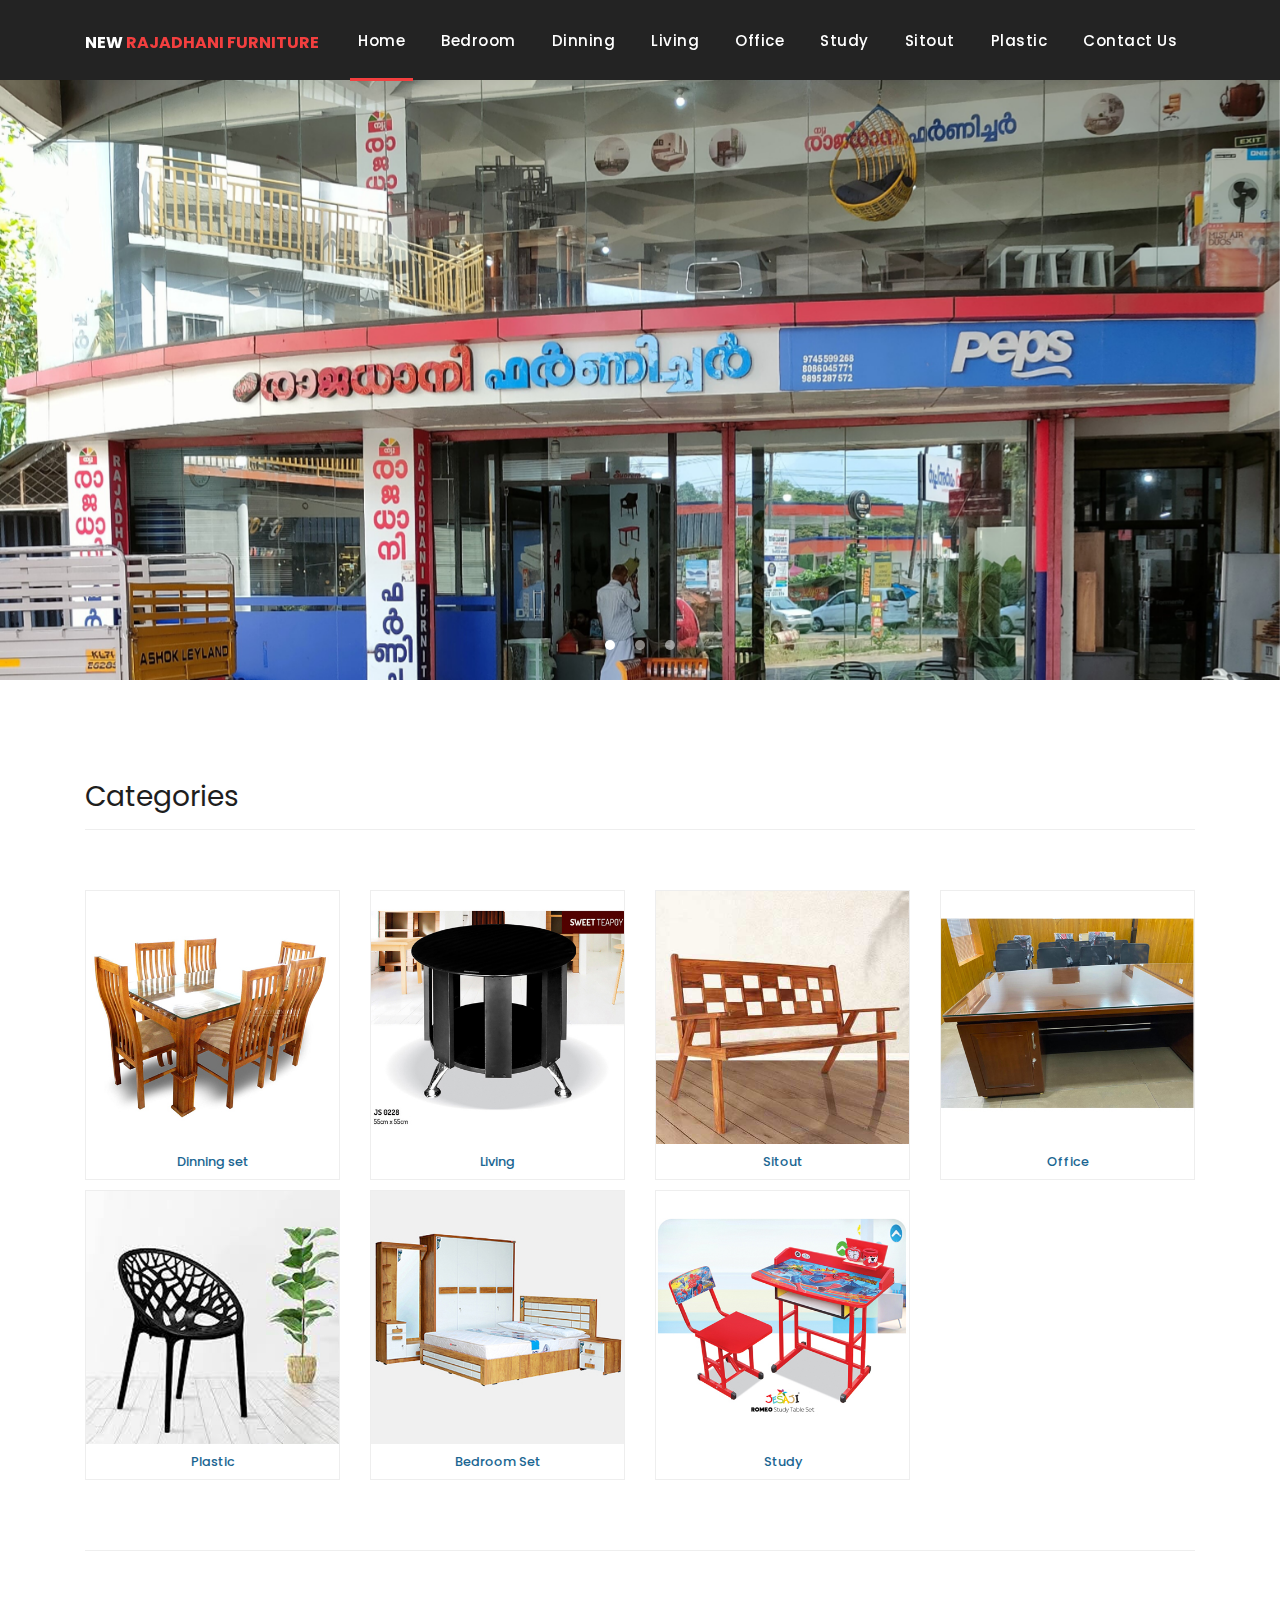
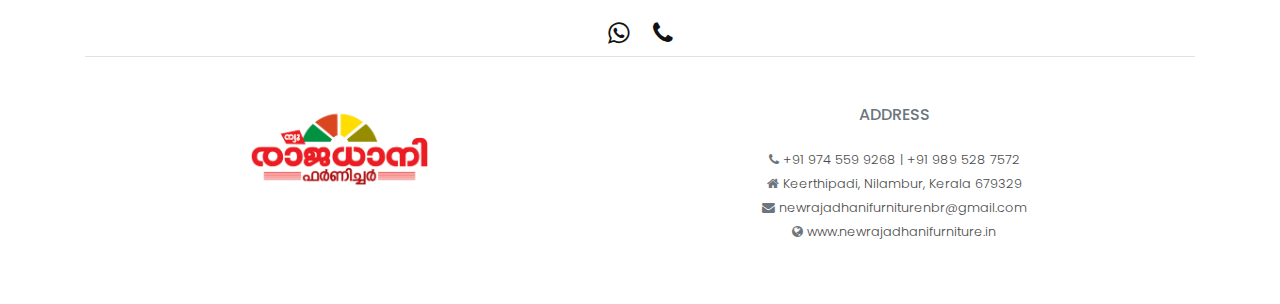
<file: index.html>
<!DOCTYPE html>
<html lang="en">

<head>

  <meta charset="utf-8">
  <meta name="viewport" content="width=device-width, initial-scale=1, shrink-to-fit=no">
  <meta name="description" content="">
  <meta name="author" content="">
  <link href="https://fonts.googleapis.com/css?family=Poppins:100,200,300,400,500,600,700,800,900&display=swap"
    rel="stylesheet">

  <title>NewRajadhani Furniture</title>

  <!-- Bootstrap core CSS -->
  <link href="vendor/bootstrap/css/bootstrap.min.css" rel="stylesheet">
  <!--

TemplateMo 546 Sixteen Clothing

https://templatemo.com/tm-546-sixteen-clothing

-->

  <!-- Additional CSS Files -->
  <link rel="stylesheet" href="assets/css/fontawesome.css">
  <link rel="stylesheet" href="assets/css/templatemo-sixteen.css">
  <link rel="stylesheet" href="assets/css/owl.css">

</head>

<body>

  <!-- ***** Preloader Start ***** -->
  <div id="preloader">
    <div class="jumper">
      <div></div>
      <div></div>
      <div></div>
    </div>
  </div>
  <!-- ***** Preloader End ***** -->

  <!-- Header -->
  <header class="">
    <nav class="navbar navbar-expand-lg">
      <div class="container">
        <a class="navbar-brand" href="index.html">
          <h2>NEW <em>RAJADHANI FURNITURE</em></h2>
        </a>
        <button class="navbar-toggler" type="button" data-toggle="collapse" data-target="#navbarResponsive"
          aria-controls="navbarResponsive" aria-expanded="false" aria-label="Toggle navigation">
          <span class="navbar-toggler-icon"></span>
        </button>
        <div class="collapse navbar-collapse" id="navbarResponsive">
          <ul class="navbar-nav ml-auto">
            <li class="nav-item active">
              <a class="nav-link" href="index.html">Home
                <span class="sr-only">(current)</span>
              </a>
            </li>
            <li class="nav-item">
              <a class="nav-link" href="bedroom.html">Bedroom</a>
            </li>
            <li class="nav-item">
              <a class="nav-link" href="dinning.html">Dinning</a>
            </li>
            <li class="nav-item">
              <a class="nav-link" href="living.html">Living</a>
            </li>
            <li class="nav-item">
              <a class="nav-link" href="office.html">Office</a>
            </li>
            <li class="nav-item">
              <a class="nav-link" href="study.html">Study</a>
            </li>
            <li class="nav-item">
              <a class="nav-link" href="sitout.html">Sitout</a>
            </li>
            <li class="nav-item">
              <a class="nav-link" href="plastic.html">Plastic</a>
            </li>
            <li class="nav-item">
              <a class="nav-link" href="contact.html">Contact Us</a>
            </li>
          </ul>
        </div>
      </div>
    </nav>
  </header>

  <!-- Page Content -->
  <!-- Banner Starts Here -->
  <div class="banner header-text">
    <div class="owl-banner owl-carousel">
      <div class="banner-item-01">
        <div class="text-content">
        </div>
      </div>
      <div class="banner-item-02">
        <div class="text-content">
        </div>
      </div>
      <div class="banner-item-03">
        <div class="text-content">
          <h4>Last Minute</h5>
            <h2>Grab last minute deals</h2>
        </div>
      </div>
    </div>
  </div>
  <!-- Banner Ends Here -->

  <div class="categories">
    <h4></h4>
  </div>

  <div class="latest-products">
    <div class="container">
      <div class="row">
        <div class="col-md-12">
          <div class="section-heading">
            <h2>Categories</h2>
            <!-- <a href="#">Categories <i class="fa fa-angle-right"></i></a> -->
          </div>
        </div>
        <div class="col-md-3 col-6">
          <div class="product-item">
            <a href="/dinning.html"><img src="assets/images/dinning/dinning (1).jpg" alt=""></a>
            <div class="down-content">
              <h5>Dinning set</h5>
            </div>
          </div>
        </div>
        <div class="col-md-3 col-6">
          <div class="product-item">
            <a href="/living.html"><img src="assets/images/living/teapoy/teapoy (3).jpg" alt=""></a>
            <div class="down-content">
              <h5>Living</h5>
            </div>
          </div>
        </div>
        <div class="col-md-3 col-6">
          <div class="product-item">
            <a href="/sitout.html"><img src="assets/images/sitout/sitout (7).jpg" alt=""></a>
            <div class="down-content">
              <h5>Sitout</h5>
            </div>
          </div>
        </div>
        <div class="col-md-3 col-6">
          <div class="product-item">
            <a href="/office.html"><img src="assets/images/office/table/otable.jpg" alt=""></a>
            <div class="down-content">
              <h5>Office</h5>
            </div>
          </div>
        </div>
        <div class="col-md-3 col-6">
          <div class="product-item">
            <a href="/plastic.html"><img src="assets/images/plastic/plastic (5).jpg" alt=""></a>
            <div class="down-content">
              <h5>Plastic</h5>
            </div>
          </div>
        </div>
        <div class="col-md-3 col-6">
          <div class="product-item">
            <a href="/bedroom.html"><img src="assets/images/bedroom/set/set.jpg" alt=""></a>
            <div class="down-content">
              <h5>Bedroom Set</h5>
            </div>
          </div>
        </div>
        <div class="col-md-3 col-6">
          <div class="product-item">
            <a href="/study.html"><img src="assets/images/study/kids/kids (2).jpg" alt=""></a>
            <div class="down-content">
              <h5>Study</h5>
            </div>
          </div>
        </div>
      </div>
    </div>
  </div>


  <div class="call-to-action">
    <div class="container">
      <div class="row">

      </div>
    </div>
  </div>


  <footer>
    <div class="container">
      <div class="row">
        <div class="col-md-12">
          <div class="inner-content">

            <div class="text-center text-lg-start bg-white text-muted">
              <!-- Section: Social media -->

              <div class="soc justify-content-center justify-content-lg-between border-bottom">

                <a href="https://wa.me/+919745599268" class=" link-secondary">
                  <i class="fa fa-whatsapp"></i>
                </a>
                <a href="tel:+919745599268" class="link-secondary">
                  <i class="fa fa-phone"></i>
                </a>

              </div>
              <!-- Right -->

              <!-- Section: Social media -->

              <!-- Section: Links  -->
              <section class="">
                <div class="container text-center text-md-start mt-5">
                  <!-- Grid row -->
                  <div class="row mt-3">
                    <!-- Grid column -->
                    <div class="col-md-3 col-lg-4 col-xl-3 mx-auto mb-4">
                      <!-- Content -->
                      <img class="logo" src="assets/images/logojpg.jpg" alt="">
                    </div>
                    <!-- Grid column -->

                    <!-- Grid column -->
                    <div class="col-md-5 col-lg-4 col-xl-4 mx-auto mb-md-0 mb-4">
                      <!-- Links -->
                      <h6 class="text-uppercase fw-bold mb-4">Address</h6>
                      <p><i class="fa fa-phone me-3 text-secondary"></i> +91 974 559 9268 | +91 989 528 7572</p>
                      <p><i class="fa fa-home me-3 text-secondary"></i> Keerthipadi, Nilambur, Kerala 679329</p>
                      <p><i class="fa fa-envelope me-3 text-secondary"></i> newrajadhanifurniturenbr@gmail.com</p>
                      <p><i class="fa fa-globe me-3 text-secondary"></i> www.newrajadhanifurniture.in</p>
                    </div>
                    <!-- Grid column -->
                  </div>
                  <!-- Grid row -->
                </div>
              </section>
              <!-- Section: Links  -->




            </div>
          </div>
        </div>
      </div>
    </div>
  </footer>




  <!-- Bootstrap core JavaScript -->
  <script src="vendor/jquery/jquery.min.js"></script>
  <script src="vendor/bootstrap/js/bootstrap.bundle.min.js"></script>


  <!-- Additional Scripts -->
  <script src="assets/js/custom.js"></script>
  <script src="assets/js/owl.js"></script>
  <script src="assets/js/slick.js"></script>
  <script src="assets/js/isotope.js"></script>
  <script src="assets/js/accordions.js"></script>


  <script language="text/Javascript">
    cleared[0] = cleared[1] = cleared[2] = 0; //set a cleared flag for each field
    function clearField(t) {                   //declaring the array outside of the
      if (!cleared[t.id]) {                      // function makes it static and global
        cleared[t.id] = 1;  // you could use true and false, but that's more typing
        t.value = '';         // with more chance of typos
        t.style.color = '#fff';
      }
    }
  </script>
</body>

</html>
</file>
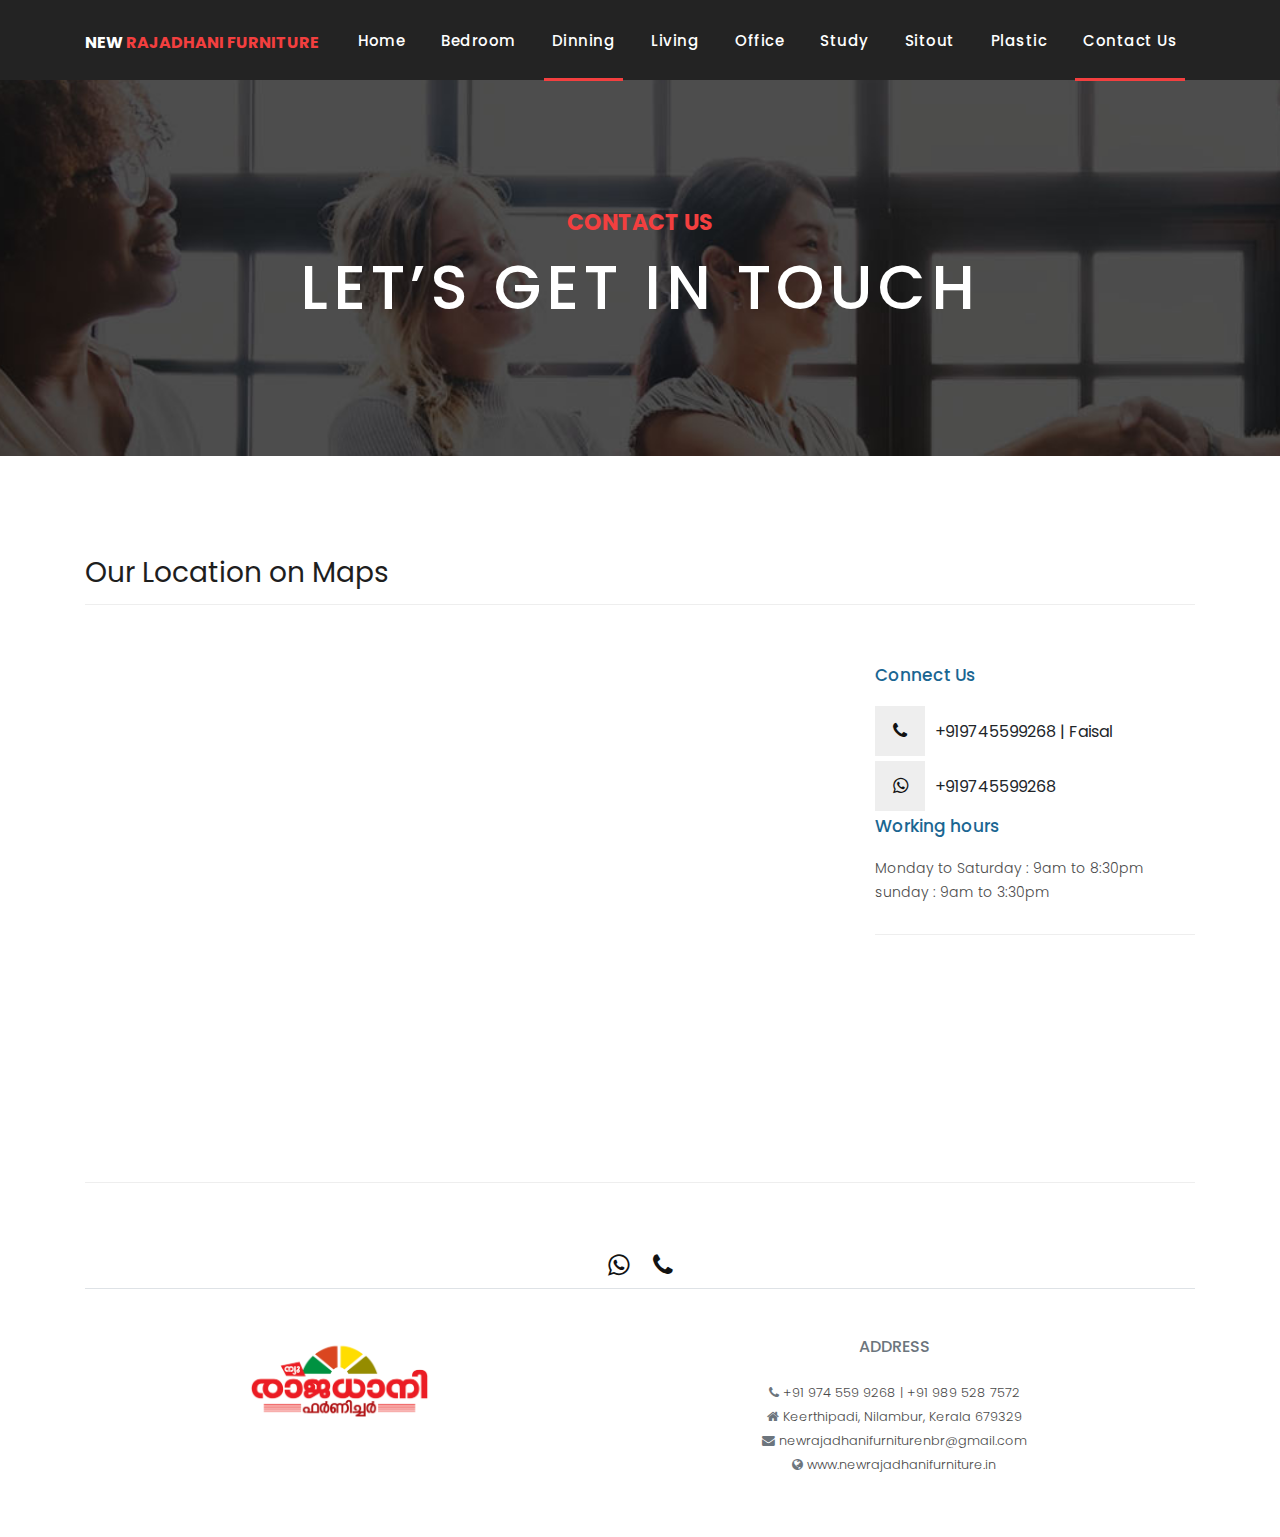
<file: contact.html>
<!DOCTYPE html>
<html lang="en">

<head>

  <meta charset="utf-8">
  <meta name="viewport" content="width=device-width, initial-scale=1, shrink-to-fit=no">
  <meta name="description" content="">
  <meta name="author" content="">
  <link href="https://fonts.googleapis.com/css?family=Poppins:100,200,300,400,500,600,700,800,900&display=swap"
    rel="stylesheet">

  <title>NewRajadhani Contact</title>

  <!-- Bootstrap core CSS -->
  <link href="vendor/bootstrap/css/bootstrap.min.css" rel="stylesheet">
  <!--

TemplateMo 546 Sixteen Clothing

https://templatemo.com/tm-546-sixteen-clothing

-->

  <!-- Additional CSS Files -->
  <link rel="stylesheet" href="assets/css/fontawesome.css">
  <link rel="stylesheet" href="assets/css/templatemo-sixteen.css">
  <link rel="stylesheet" href="assets/css/owl.css">

</head>

<body>

  <!-- ***** Preloader Start ***** -->
  <div id="preloader">
    <div class="jumper">
      <div></div>
      <div></div>
      <div></div>
    </div>
  </div>
  <!-- ***** Preloader End ***** -->

  <!-- Header -->
  <header class="">
    <nav class="navbar navbar-expand-lg">
      <div class="container">
        <a class="navbar-brand" href="index.html">
          <h2>NEW <em>RAJADHANI FURNITURE</em></h2>
        </a>
        <button class="navbar-toggler" type="button" data-toggle="collapse" data-target="#navbarResponsive"
          aria-controls="navbarResponsive" aria-expanded="false" aria-label="Toggle navigation">
          <span class="navbar-toggler-icon"></span>
        </button>
        <div class="collapse navbar-collapse" id="navbarResponsive">
          <ul class="navbar-nav ml-auto">
            <li class="nav-item">
              <a class="nav-link" href="index.html">Home
                <span class="sr-only">(current)</span>
              </a>
            <li class="nav-item">
              <a class="nav-link" href="bedroom.html">Bedroom</a>
            </li>
            <li class="nav-item active">
              <a class="nav-link" href="dinning.html">Dinning</a>
            </li>
            <li class="nav-item">
              <a class="nav-link" href="living.html">Living</a>
            </li>
            <li class="nav-item">
              <a class="nav-link" href="office.html">Office</a>
            </li>
            <li class="nav-item">
              <a class="nav-link" href="study.html">Study</a>
            </li>
            <li class="nav-item">
              <a class="nav-link" href="sitout.html">Sitout</a>
            </li>
            <li class="nav-item">
              <a class="nav-link" href="plastic.html">Plastic</a>
            </li>
            <li class="nav-item active">
              <a class="nav-link" href="contact.html">Contact Us</a>
            </li>
          </ul>
        </div>
      </div>
    </nav>
  </header>

  <!-- Page Content -->
  <div class="page-heading contact-heading header-text">
    <div class="container">
      <div class="row">
        <div class="col-md-12">
          <div class="text-content">
            <h4>contact us</h4>
            <h2>let’s get in touch</h2>
          </div>
        </div>
      </div>
    </div>
  </div>


  <div class="find-us">
    <div class="container">
      <div class="row">
        <div class="col-md-12">
          <div class="section-heading">
            <h2>Our Location on Maps</h2>
          </div>
        </div>
        <div class="col-md-8">
          <!-- How to change your own map point
	         1. Go to Google Maps
	         2. Click on your location point
	         3. Click "Share" and choose "Embed map" tab
	         4. Copy only URL and paste it within the src="" field below-->

          <div id="map">
            <iframe
              src="https://www.google.com/maps/embed?pb=!1m18!1m12!1m3!1d3173.554308056621!2d76.22941232690151!3d11.279766962173987!2m3!1f0!2f0!3f0!3m2!1i1024!2i768!4f13.1!3m3!1m2!1s0x3ba63b7a09908673%3A0xd86192e8edb1c584!2sNew%20Rajadhani%20Furniture!5e0!3m2!1sen!2sin!4v1680331266578!5m2!1sen!2sin"
              width="600" height="450" style="border:0;" allowfullscreen="" loading="lazy"
              referrerpolicy="no-referrer-when-downgrade"></iframe>
          </div>
        </div>
        <div class="col-md-4">
          <div class="left-content">
            <h4>Connect Us</h4>
            <ul class="social-icons">
              <li><a href="tel:+919745599268"><i class="fa fa-phone"></i></a>+919745599268 | Faisal</li>
              <li><a href="https://wa.me/+919745599268"><i class="fa fa-whatsapp"></i></a>+919745599268</li>
              <h4>Working hours</h4>
              <p>
                Monday to Saturday : 9am to 8:30pm <br>
                sunday : 9am to 3:30pm
              </p>
            </ul>
          </div>
        </div>
      </div>
    </div>
  </div>




  <!-- <div class="happy-clients"> 
      <div class="container">
        <div class="row">
          <div class="col-md-12">
            <div class="section-heading">
              <h2>Our Happy Customers</h2>
            </div>
          </div>
          <div class="col-md-12">
            <div class="owl-clients owl-carousel">
              <div class="client-item">
                <img src="assets/images/client-01.png" alt="1">
              </div>
              
              <div class="client-item">
                <img src="assets/images/client-01.png" alt="2">
              </div>
              
              <div class="client-item">
                <img src="assets/images/client-01.png" alt="3">
              </div>
              
              <div class="client-item">
                <img src="assets/images/client-01.png" alt="4">
              </div>
              
              <div class="client-item">
                <img src="assets/images/client-01.png" alt="5">
              </div>
              
              <div class="client-item">
                <img src="assets/images/client-01.png" alt="6">
              </div>
            </div>
          </div>
        </div>
      </div>
    </div>-->


  <footer>
    <div class="container">
      <div class="row">
        <div class="col-md-12">
          <div class="inner-content">

            <div class="text-center text-lg-start bg-white text-muted">
              <!-- Section: Social media -->

              <div class="soc justify-content-center justify-content-lg-between border-bottom">

                <a href="https://wa.me/+919745599268" class=" link-secondary">
                  <i class="fa fa-whatsapp"></i>
                </a>
                <a href="tel:+919745599268" class="link-secondary">
                  <i class="fa fa-phone"></i>
                </a>

              </div>
              <!-- Right -->

              <!-- Section: Social media -->

              <!-- Section: Links  -->
              <section class="">
                <div class="container text-center text-md-start mt-5">
                  <!-- Grid row -->
                  <div class="row mt-3">
                    <!-- Grid column -->
                    <div class="col-md-3 col-lg-4 col-xl-3 mx-auto mb-4">
                      <!-- Content -->
                      <img class="logo" src="assets/images/logojpg.jpg" alt="">
                    </div>
                    <!-- Grid column -->

                    <!-- Grid column -->
                    <div class="col-md-5 col-lg-4 col-xl-4 mx-auto mb-md-0 mb-4">
                      <!-- Links -->
                      <h6 class="text-uppercase fw-bold mb-4">Address</h6>
                      <p><i class="fa fa-phone me-3 text-secondary"></i> +91 974 559 9268 | +91 989 528 7572</p>
                      <p><i class="fa fa-home me-3 text-secondary"></i> Keerthipadi, Nilambur, Kerala 679329</p>
                      <p><i class="fa fa-envelope me-3 text-secondary"></i> newrajadhanifurniturenbr@gmail.com</p>
                      <p><i class="fa fa-globe me-3 text-secondary"></i> www.newrajadhanifurniture.in</p>
                    </div>
                    <!-- Grid column -->
                  </div>
                  <!-- Grid row -->
                </div>
              </section>
              <!-- Section: Links  -->



            </div>
          </div>
        </div>
      </div>
    </div>
  </footer>




  <!-- Bootstrap core JavaScript -->
  <script src="vendor/jquery/jquery.min.js"></script>
  <script src="vendor/bootstrap/js/bootstrap.bundle.min.js"></script>


  <!-- Additional Scripts -->
  <script src="assets/js/custom.js"></script>
  <script src="assets/js/owl.js"></script>
  <script src="assets/js/slick.js"></script>
  <script src="assets/js/isotope.js"></script>
  <script src="assets/js/accordions.js"></script>


  <script language="text/Javascript">
    cleared[0] = cleared[1] = cleared[2] = 0; //set a cleared flag for each field
    function clearField(t) {                   //declaring the array outside of the
      if (!cleared[t.id]) {                      // function makes it static and global
        cleared[t.id] = 1;  // you could use true and false, but that's more typing
        t.value = '';         // with more chance of typos
        t.style.color = '#fff';
      }
    }
  </script>

</body>

</html>
</file>
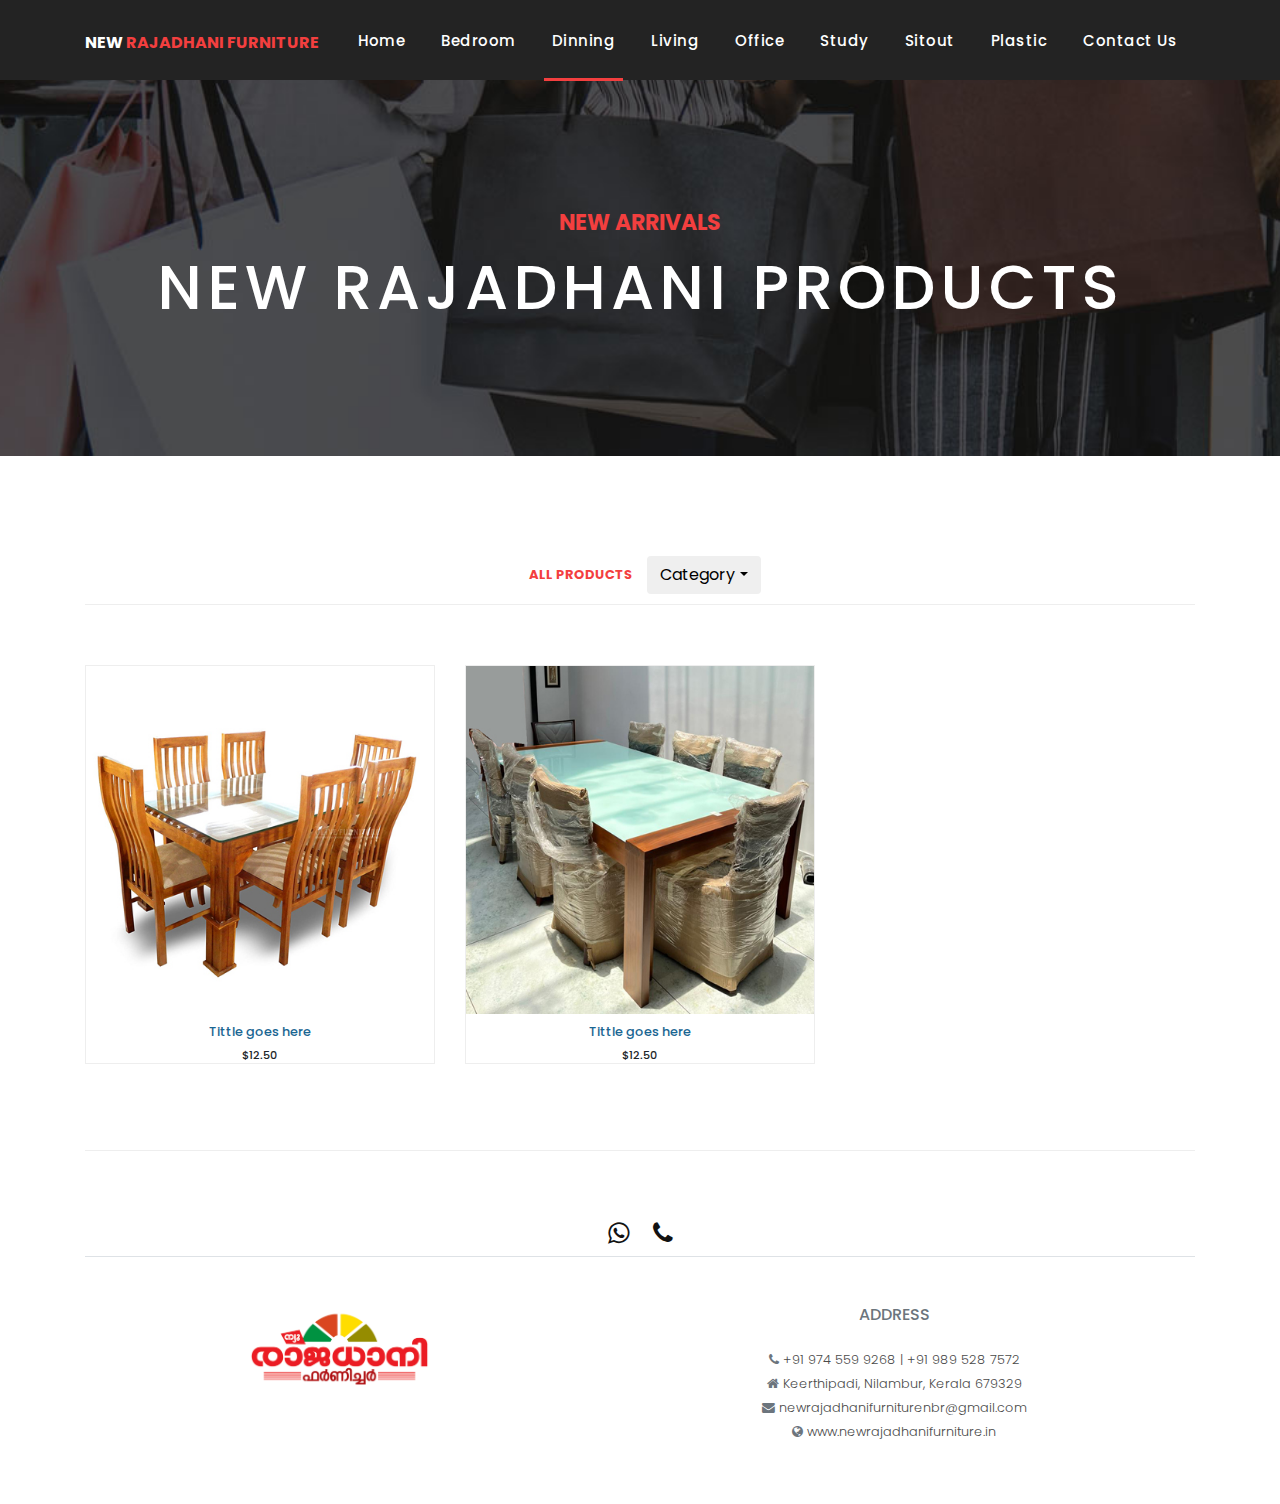
<file: dinning.html>
<!DOCTYPE html>
<html lang="en">

<head>

  <meta charset="utf-8">
  <meta name="viewport" content="width=device-width, initial-scale=1, shrink-to-fit=no">
  <meta name="description" content="">
  <meta name="author" content="">
  <link href="https://fonts.googleapis.com/css?family=Poppins:100,200,300,400,500,600,700,800,900&display=swap"
    rel="stylesheet">

  <title>NewRajadhani Products</title>

  <!-- Bootstrap core CSS -->
  <link href="vendor/bootstrap/css/bootstrap.min.css" rel="stylesheet">
  <!--

TemplateMo 546 Sixteen Clothing

https://templatemo.com/tm-546-sixteen-clothing

-->

  <!-- Additional CSS Files -->
  <link rel="stylesheet" href="assets/css/fontawesome.css">
  <link rel="stylesheet" href="assets/css/templatemo-sixteen.css">
  <link rel="stylesheet" href="assets/css/owl.css">

</head>

<body>

  <!-- ***** Preloader Start ***** -->
  <div id="preloader">
    <div class="jumper">
      <div></div>
      <div></div>
      <div></div>
    </div>
  </div>
  <!-- ***** Preloader End ***** -->

  <!-- Header -->
  <header class="">
    <nav class="navbar navbar-expand-lg">
      <div class="container">
        <a class="navbar-brand" href="index.html">
          <h2>NEW <em>RAJADHANI FURNITURE</em></h2>
        </a>
        <button class="navbar-toggler" type="button" data-toggle="collapse" data-target="#navbarResponsive"
          aria-controls="navbarResponsive" aria-expanded="false" aria-label="Toggle navigation">
          <span class="navbar-toggler-icon"></span>
        </button>
        <div class="collapse navbar-collapse" id="navbarResponsive">
          <ul class="navbar-nav ml-auto">
            <li class="nav-item">
              <a class="nav-link" href="index.html">Home
                <span class="sr-only">(current)</span>
              </a>
            </li>
            <li class="nav-item">
              <a class="nav-link" href="bedroom.html">Bedroom</a>
            </li>
            <li class="nav-item active">
              <a class="nav-link" href="dinning.html">Dinning</a>
            </li>
            <li class="nav-item">
              <a class="nav-link" href="living.html">Living</a>
            </li>
            <li class="nav-item">
              <a class="nav-link" href="office.html">Office</a>
            </li>
            <li class="nav-item">
              <a class="nav-link" href="study.html">Study</a>
            </li>
            <li class="nav-item">
              <a class="nav-link" href="sitout.html">Sitout</a>
            </li>
            <li class="nav-item">
              <a class="nav-link" href="plastic.html">Plastic</a>
            </li>
            <li class="nav-item">
              <a class="nav-link" href="contact.html">Contact Us</a>
            </li>
          </ul>
        </div>
      </div>
    </nav>
  </header>

  <!-- Page Content -->
  <div class="page-heading products-heading header-text">
    <div class="container">
      <div class="row">
        <div class="col-md-12">
          <div class="text-content">
            <h4>new arrivals</h4>
            <h2>NEW RAJADHANI products</h2>
          </div>
        </div>
      </div>
    </div>
  </div>

  <div class="products">
    <div class="container">
      <div class="row">

        <div class="col-md-12">
          <div class="filters">
            <ul>
              <li class="active" data-filter="*">All Products</li>
              <button type="button" class="btn dropdown-toggle" data-toggle="dropdown" aria-haspopup="true"
                aria-expanded="false">Category</button>
              <div class="dropdown-menu">
                <ul>
                  <li class="dropdown-item" data-filter=".table">table</li>
                  <li class="dropdown-item" data-filter=".wchair">wooden chair</li>
                  <li class="dropdown-item" data-filter=".steel">steel</li>
                </ul>
              </div>
            </ul>
          </div>
        </div>

        <div class="col-md-12 container-fluid">
          <div class="filters-content">
            <div class="row grid">

              <!-- table  -->
              <div class="col-lg-4 col-md-4 all table">
                <div class="product-item">
                  <img id="primg" src="assets/images/dinning/dinning (1).jpg" alt="">
                  <div class="down-content">
                    <h5>Tittle goes here</h5>
                  </div>
                  <div class="prdprice">
                    <h6>$12.50</h6>
                  </div>
                </div>
              </div>

              <div class="col-lg-4 col-md-4 all table">
                <div class="product-item">
                  <img id="primg" src="assets/images/dinning/dinning (2).jpg" alt="">
                  <div class="down-content">
                    <h5>Tittle goes here</h5>
                  </div>
                  <div class="prdprice">
                    <h6>$12.50</h6>
                  </div>
                </div>
              </div>

            </div>
          </div>
        </div>
      </div>
    </div>
  </div>




  <footer>
    <div class="container">
      <div class="row">
        <div class="col-md-12">
          <div class="inner-content">

            <div class="text-center text-lg-start bg-white text-muted">
              <!-- Section: Social media -->

              <div class="soc justify-content-center justify-content-lg-between border-bottom">

                <a href="https://wa.me/+919745599268" class=" link-secondary">
                  <i class="fa fa-whatsapp"></i>
                </a>
                <a href="tel:+919745599268" class="link-secondary">
                  <i class="fa fa-phone"></i>
                </a>

              </div>
              <!-- Right -->

              <!-- Section: Social media -->

              <!-- Section: Links  -->
              <section class="">
                <div class="container text-center text-md-start mt-5">
                  <!-- Grid row -->
                  <div class="row mt-3">
                    <!-- Grid column -->
                    <div class="col-md-3 col-lg-4 col-xl-3 mx-auto mb-4">
                      <!-- Content -->
                      <img class="logo" src="assets/images/logojpg.jpg" alt="">
                    </div>
                    <!-- Grid column -->

                    <!-- Grid column -->
                    <div class="col-md-5 col-lg-4 col-xl-4 mx-auto mb-md-0 mb-4">
                      <!-- Links -->
                      <h6 class="text-uppercase fw-bold mb-4">Address</h6>
                      <p><i class="fa fa-phone me-3 text-secondary"></i> +91 974 559 9268 | +91 989 528 7572</p>
                      <p><i class="fa fa-home me-3 text-secondary"></i> Keerthipadi, Nilambur, Kerala 679329</p>
                      <p><i class="fa fa-envelope me-3 text-secondary"></i> newrajadhanifurniturenbr@gmail.com</p>
                      <p><i class="fa fa-globe me-3 text-secondary"></i> www.newrajadhanifurniture.in</p>
                    </div>
                    <!-- Grid column -->
                  </div>
                  <!-- Grid row -->
                </div>
              </section>
              <!-- Section: Links  -->


            </div>
          </div>
        </div>
      </div>
    </div>
  </footer>





  <!-- Bootstrap core JavaScript -->
  <script src="vendor/jquery/jquery.min.js"></script>
  <script src="vendor/bootstrap/js/bootstrap.bundle.min.js"></script>


  <!-- Additional Scripts -->
  <script src="assets/js/custom.js"></script>
  <script src="assets/js/owl.js"></script>
  <script src="assets/js/slick.js"></script>
  <script src="assets/js/isotope.js"></script>
  <script src="assets/js/accordions.js"></script>


  <script language="text/Javascript">
    cleared[0] = cleared[1] = cleared[2] = 0; //set a cleared flag for each field
    function clearField(t) {                   //declaring the array outside of the
      if (!cleared[t.id]) {                      // function makes it static and global
        cleared[t.id] = 1;  // you could use true and false, but that's more typing
        t.value = '';         // with more chance of typos
        t.style.color = '#fff';
      }
    }
  </script>
</body>

</html>
</file>
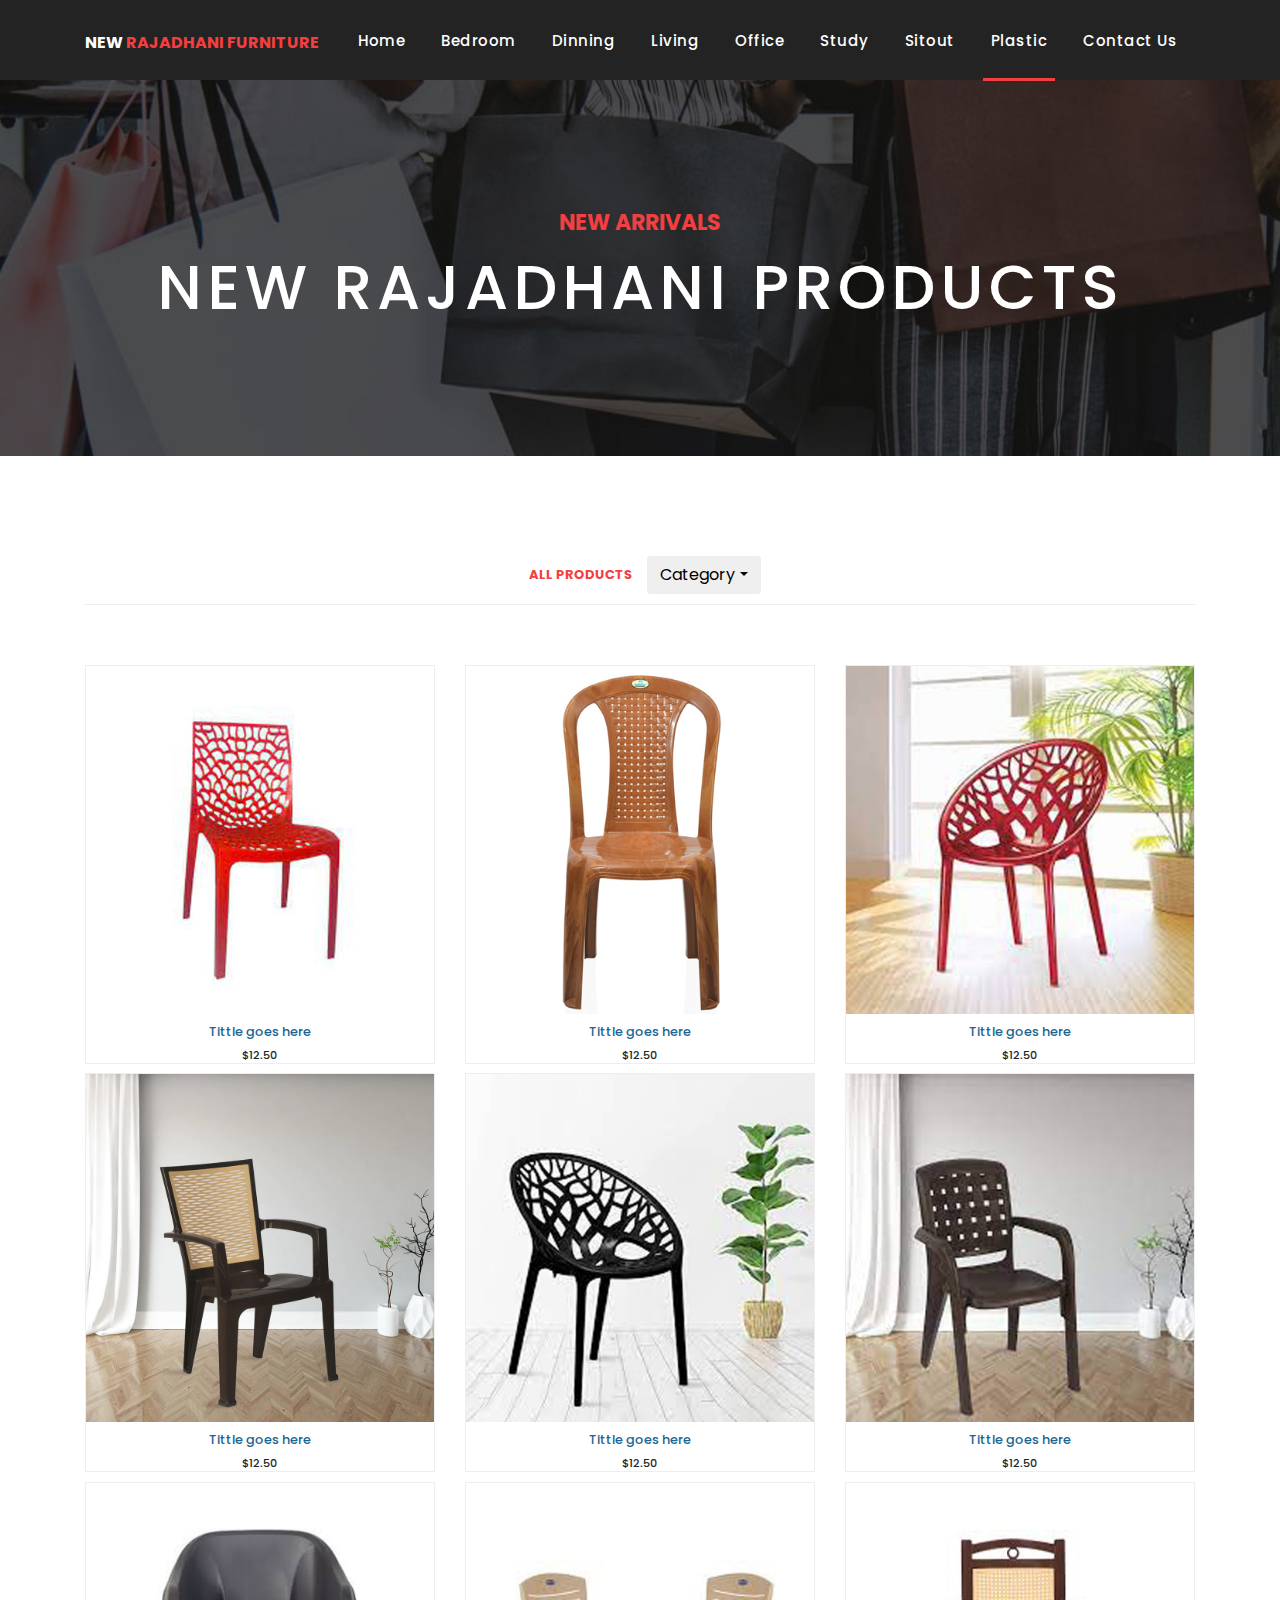
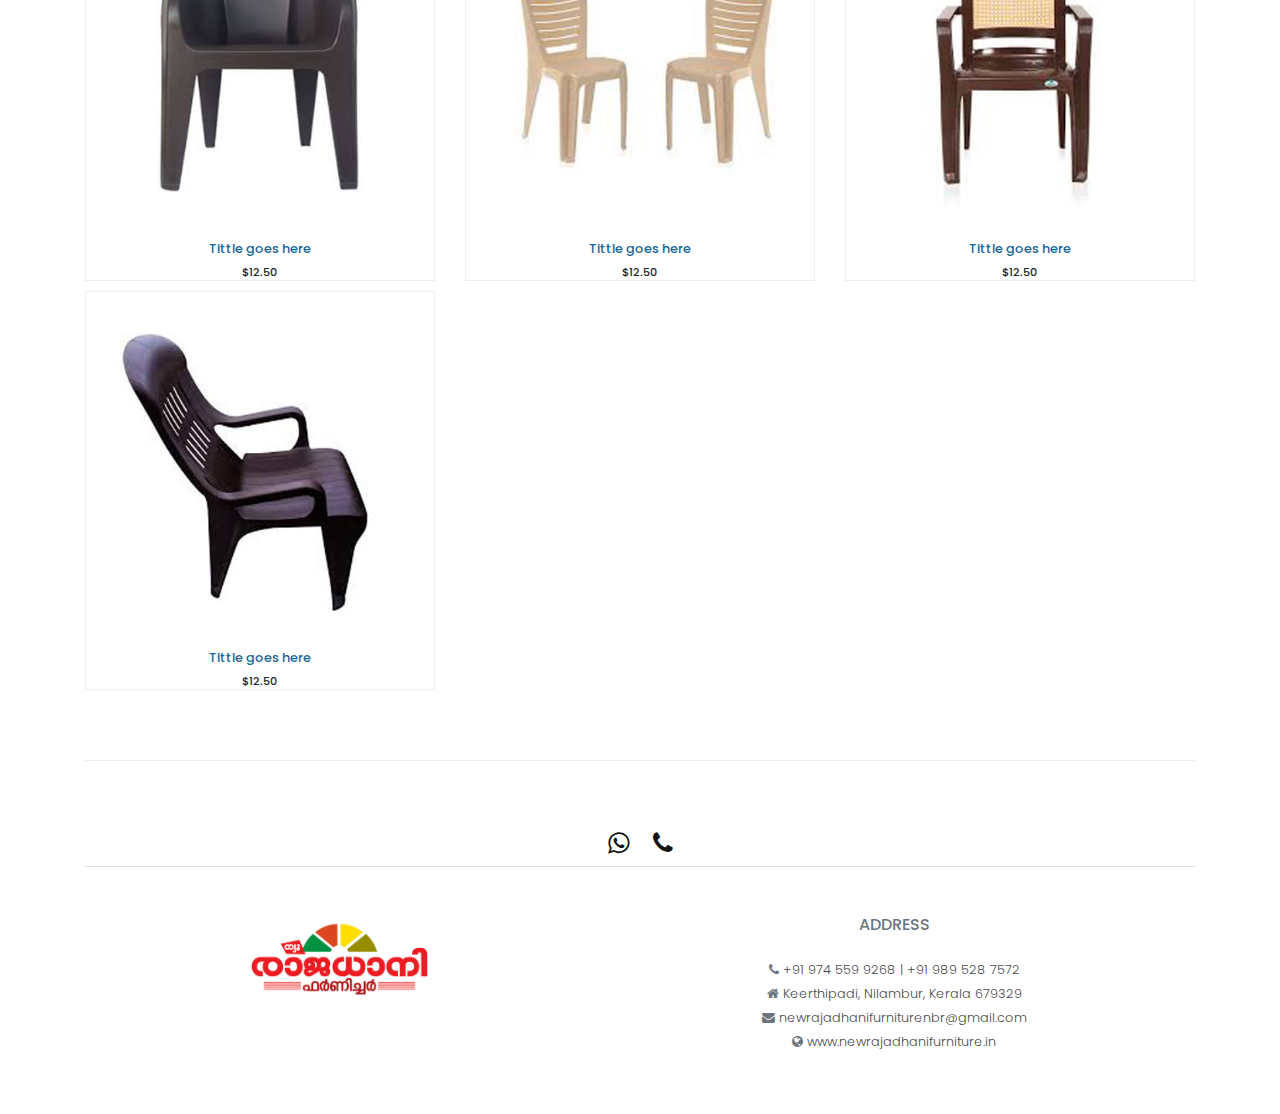
<file: plastic.html>
<!DOCTYPE html>
<html lang="en">

<head>

  <meta charset="utf-8">
  <meta name="viewport" content="width=device-width, initial-scale=1, shrink-to-fit=no">
  <meta name="description" content="">
  <meta name="author" content="">
  <link href="https://fonts.googleapis.com/css?family=Poppins:100,200,300,400,500,600,700,800,900&display=swap"
    rel="stylesheet">

  <title>NewRajadhani Products</title>

  <!-- Bootstrap core CSS -->
  <link href="vendor/bootstrap/css/bootstrap.min.css" rel="stylesheet">
  <!--

TemplateMo 546 Sixteen Clothing

https://templatemo.com/tm-546-sixteen-clothing

-->

  <!-- Additional CSS Files -->
  <link rel="stylesheet" href="assets/css/fontawesome.css">
  <link rel="stylesheet" href="assets/css/templatemo-sixteen.css">
  <link rel="stylesheet" href="assets/css/owl.css">

</head>

<body>

  <!-- ***** Preloader Start ***** -->
  <div id="preloader">
    <div class="jumper">
      <div></div>
      <div></div>
      <div></div>
    </div>
  </div>
  <!-- ***** Preloader End ***** -->

  <!-- Header -->
  <header class="">
    <nav class="navbar navbar-expand-lg">
      <div class="container">
        <a class="navbar-brand" href="index.html">
          <h2>NEW <em>RAJADHANI FURNITURE</em></h2>
        </a>
        <button class="navbar-toggler" type="button" data-toggle="collapse" data-target="#navbarResponsive"
          aria-controls="navbarResponsive" aria-expanded="false" aria-label="Toggle navigation">
          <span class="navbar-toggler-icon"></span>
        </button>
        <div class="collapse navbar-collapse" id="navbarResponsive">
          <ul class="navbar-nav ml-auto">
            <li class="nav-item">
              <a class="nav-link" href="index.html">Home
                <span class="sr-only">(current)</span>
              </a>
            </li>
            <li class="nav-item">
              <a class="nav-link" href="bedroom.html">Bedroom</a>
            </li>
            <li class="nav-item">
              <a class="nav-link" href="dinning.html">Dinning</a>
            </li>
            <li class="nav-item">
              <a class="nav-link" href="living.html">Living</a>
            </li>
            <li class="nav-item">
              <a class="nav-link" href="office.html">Office</a>
            </li>
            <li class="nav-item">
              <a class="nav-link" href="study.html">Study</a>
            </li>
            <li class="nav-item">
              <a class="nav-link" href="sitout.html">Sitout</a>
            </li>
            <li class="nav-item active">
              <a class="nav-link" href="plastic.html">Plastic</a>
            </li>
            <li class="nav-item">
              <a class="nav-link" href="contact.html">Contact Us</a>
            </li>
          </ul>
        </div>
      </div>
    </nav>
  </header>

  <!-- Page Content -->
  <div class="page-heading products-heading header-text">
    <div class="container">
      <div class="row">
        <div class="col-md-12">
          <div class="text-content">
            <h4>new arrivals</h4>
            <h2>NEW RAJADHANI products</h2>
          </div>
        </div>
      </div>
    </div>
  </div>

  <div class="products">
    <div class="container">
      <div class="row">
        <div class="col-md-12">
          <div class="filters">
            <ul>
              <li class="active" data-filter="*">All Products</li>
              <button type="button" class="btn dropdown-toggle" data-toggle="dropdown" aria-haspopup="true"
                aria-expanded="false">Category</button>
              <div class="dropdown-menu">
                <ul>
                  <li class="dropdown-item" data-filter=".arm">Arm chair</li>
                  <li class="dropdown-item" data-filter=".dchair">Dinning chair</li>
                  <li class="dropdown-item" data-filter=".tab">Table</li>
                  <li class="dropdown-item" data-filter=".kchair">Kids chair</li>
                  <li class="dropdown-item" data-filter=".stool">Stool</li>
                  <li class="dropdown-item" data-filter=".vist">Visitors chair</li>
                  <li class="dropdown-item" data-filter=".vist">Easy chair</li>
                </ul>
              </div>
            </ul>
          </div>
        </div>

        <div class="col-md-12 container-fluid">
          <div class="filters-content">
            <div class="row grid">

              <!-- plastic  -->
              <div class="col-lg-4 col-md-4 all Plastic">
                <div class="product-item">
                  <img id="primg" src="assets/images/plastic/plastic (1).jpg" alt="">
                  <div class="down-content">
                    <h5>Tittle goes here</h5>
                  </div>
                  <div class="prdprice">
                    <h6>$12.50</h6>
                  </div>
                </div>
              </div>
              <div class="col-lg-4 col-md-4 all Plastic">
                <div class="product-item">
                  <img id="primg" src="assets/images/plastic/plastic (2).jpg" alt="">
                  <div class="down-content">
                    <h5>Tittle goes here</h5>
                  </div>
                  <div class="prdprice">
                    <h6>$12.50</h6>
                  </div>
                </div>
              </div>
              <div class="col-lg-4 col-md-4 all Plastic">
                <div class="product-item">
                  <img id="primg" src="assets/images/plastic/plastic (3).jpg" alt="">
                  <div class="down-content">
                    <h5>Tittle goes here</h5>
                  </div>
                  <div class="prdprice">
                    <h6>$12.50</h6>
                  </div>
                </div>
              </div>
              <div class="col-lg-4 col-md-4 all Plastic">
                <div class="product-item">
                  <img id="primg" src="assets/images/plastic/plastic (4).jpg" alt="">
                  <div class="down-content">
                    <h5>Tittle goes here</h5>
                  </div>
                  <div class="prdprice">
                    <h6>$12.50</h6>
                  </div>
                </div>
              </div>
              <div class="col-lg-4 col-md-4 all Plastic">
                <div class="product-item">
                  <img id="primg" src="assets/images/plastic/plastic (5).jpg" alt="">
                  <div class="down-content">
                    <h5>Tittle goes here</h5>
                  </div>
                  <div class="prdprice">
                    <h6>$12.50</h6>
                  </div>
                </div>
              </div>
              <div class="col-lg-4 col-md-4 all Plastic">
                <div class="product-item">
                  <img id="primg" src="assets/images/plastic/plastic (6).jpg" alt="">
                  <div class="down-content">
                    <h5>Tittle goes here</h5>
                  </div>
                  <div class="prdprice">
                    <h6>$12.50</h6>
                  </div>
                </div>
              </div>
              <div class="col-lg-4 col-md-4 all Plastic">
                <div class="product-item">
                  <img id="primg" src="assets/images/plastic/plastic (7).jpg" alt="">
                  <div class="down-content">
                    <h5>Tittle goes here</h5>
                  </div>
                  <div class="prdprice">
                    <h6>$12.50</h6>
                  </div>
                </div>
              </div>
              <div class="col-lg-4 col-md-4 all Plastic">
                <div class="product-item">
                  <img id="primg" src="assets/images/plastic/plastic (8).jpg" alt="">
                  <div class="down-content">
                    <h5>Tittle goes here</h5>
                  </div>
                  <div class="prdprice">
                    <h6>$12.50</h6>
                  </div>
                </div>
              </div>
              <div class="col-lg-4 col-md-4 all Plastic">
                <div class="product-item">
                  <img id="primg" src="assets/images/plastic/plastic (9).jpg" alt="">
                  <div class="down-content">
                    <h5>Tittle goes here</h5>
                  </div>
                  <div class="prdprice">
                    <h6>$12.50</h6>
                  </div>
                </div>
              </div>
              <div class="col-lg-4 col-md-4 all Plastic">
                <div class="product-item">
                  <img id="primg" src="assets/images/plastic/plastic (10).jpg" alt="">
                  <div class="down-content">
                    <h5>Tittle goes here</h5>
                  </div>
                  <div class="prdprice">
                    <h6>$12.50</h6>
                  </div>
                </div>
              </div>

            </div>
          </div>
        </div>
      </div>
    </div>
  </div>





  <footer>
    <div class="container">
      <div class="row">
        <div class="col-md-12">
          <div class="inner-content">

            <div class="text-center text-lg-start bg-white text-muted">
              <!-- Section: Social media -->

              <div class="soc justify-content-center justify-content-lg-between border-bottom">

                <a href="https://wa.me/+919745599268" class=" link-secondary">
                  <i class="fa fa-whatsapp"></i>
                </a>
                <a href="tel:+919745599268" class="link-secondary">
                  <i class="fa fa-phone"></i>
                </a>

              </div>
              <!-- Right -->

              <!-- Section: Social media -->

              <!-- Section: Links  -->
              <section class="">
                <div class="container text-center text-md-start mt-5">
                  <!-- Grid row -->
                  <div class="row mt-3">
                    <!-- Grid column -->
                    <div class="col-md-3 col-lg-4 col-xl-3 mx-auto mb-4">
                      <!-- Content -->
                      <img class="logo" src="assets/images/logojpg.jpg" alt="">
                    </div>
                    <!-- Grid column -->

                    <!-- Grid column -->
                    <div class="col-md-5 col-lg-4 col-xl-4 mx-auto mb-md-0 mb-4">
                      <!-- Links -->
                      <h6 class="text-uppercase fw-bold mb-4">Address</h6>
                      <p><i class="fa fa-phone me-3 text-secondary"></i> +91 974 559 9268 | +91 989 528 7572</p>
                      <p><i class="fa fa-home me-3 text-secondary"></i> Keerthipadi, Nilambur, Kerala 679329</p>
                      <p><i class="fa fa-envelope me-3 text-secondary"></i> newrajadhanifurniturenbr@gmail.com</p>
                      <p><i class="fa fa-globe me-3 text-secondary"></i> www.newrajadhanifurniture.in</p>
                    </div>
                    <!-- Grid column -->
                  </div>
                  <!-- Grid row -->
                </div>
              </section>
              <!-- Section: Links  -->



            </div>
          </div>
        </div>
      </div>
    </div>
  </footer>




  <!-- Bootstrap core JavaScript -->
  <script src="vendor/jquery/jquery.min.js"></script>
  <script src="vendor/bootstrap/js/bootstrap.bundle.min.js"></script>


  <!-- Additional Scripts -->
  <script src="assets/js/custom.js"></script>
  <script src="assets/js/owl.js"></script>
  <script src="assets/js/slick.js"></script>
  <script src="assets/js/isotope.js"></script>
  <script src="assets/js/accordions.js"></script>


  <script language="text/Javascript">
    cleared[0] = cleared[1] = cleared[2] = 0; //set a cleared flag for each field
    function clearField(t) {                   //declaring the array outside of the
      if (!cleared[t.id]) {                      // function makes it static and global
        cleared[t.id] = 1;  // you could use true and false, but that's more typing
        t.value = '';         // with more chance of typos
        t.style.color = '#fff';
      }
    }
  </script>
</body>


</html>
</file>
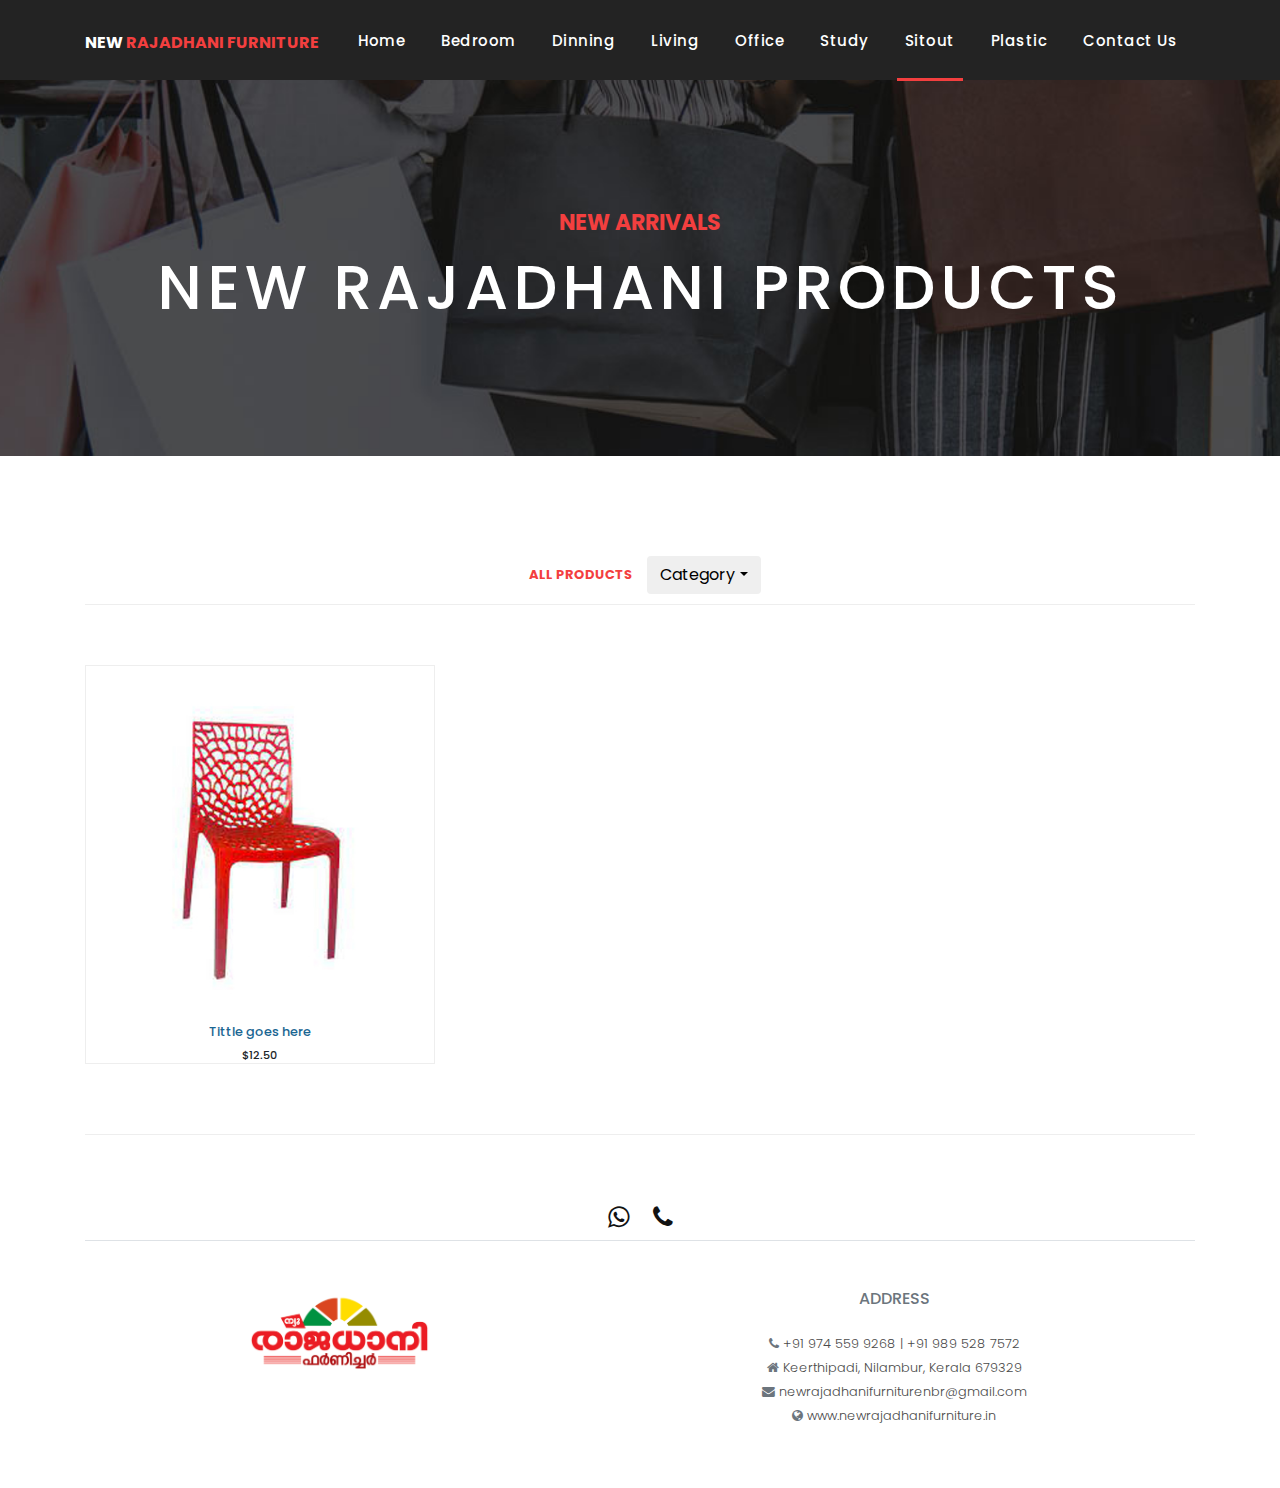
<file: sitout.html>
<!DOCTYPE html>
<html lang="en">

<head>

    <meta charset="utf-8">
    <meta name="viewport" content="width=device-width, initial-scale=1, shrink-to-fit=no">
    <meta name="description" content="">
    <meta name="author" content="">
    <link href="https://fonts.googleapis.com/css?family=Poppins:100,200,300,400,500,600,700,800,900&display=swap"
        rel="stylesheet">

    <title>NewRajadhani Products</title>

    <!-- Bootstrap core CSS -->
    <link href="vendor/bootstrap/css/bootstrap.min.css" rel="stylesheet">
    <!--

TemplateMo 546 Sixteen Clothing

https://templatemo.com/tm-546-sixteen-clothing

-->

    <!-- Additional CSS Files -->
    <link rel="stylesheet" href="assets/css/fontawesome.css">
    <link rel="stylesheet" href="assets/css/templatemo-sixteen.css">
    <link rel="stylesheet" href="assets/css/owl.css">

</head>

<body>

    <!-- ***** Preloader Start ***** -->
    <div id="preloader">
        <div class="jumper">
            <div></div>
            <div></div>
            <div></div>
        </div>
    </div>
    <!-- ***** Preloader End ***** -->

    <!-- Header -->
    <header class="">
        <nav class="navbar navbar-expand-lg">
            <div class="container">
                <a class="navbar-brand" href="index.html">
                    <h2>NEW <em>RAJADHANI FURNITURE</em></h2>
                </a>
                <button class="navbar-toggler" type="button" data-toggle="collapse" data-target="#navbarResponsive"
                    aria-controls="navbarResponsive" aria-expanded="false" aria-label="Toggle navigation">
                    <span class="navbar-toggler-icon"></span>
                </button>
                <div class="collapse navbar-collapse" id="navbarResponsive">
                    <ul class="navbar-nav ml-auto">
                        <li class="nav-item">
                            <a class="nav-link" href="index.html">Home
                                <span class="sr-only">(current)</span>
                            </a>
                        </li>
                        <li class="nav-item">
                            <a class="nav-link" href="bedroom.html">Bedroom</a>
                        </li>
                        <li class="nav-item">
                            <a class="nav-link" href="dinning.html">Dinning</a>
                        </li>
                        <li class="nav-item">
                            <a class="nav-link" href="living.html">Living</a>
                        </li>
                        <li class="nav-item">
                            <a class="nav-link" href="office.html">Office</a>
                        </li>
                        <li class="nav-item">
                            <a class="nav-link" href="study.html">Study</a>
                        </li>
                        <li class="nav-item active">
                            <a class="nav-link" href="sitout.html">Sitout</a>
                        </li>
                        <li class="nav-item">
                            <a class="nav-link" href="plastic.html">Plastic</a>
                        </li>
                        <li class="nav-item">
                            <a class="nav-link" href="contact.html">Contact Us</a>
                        </li>
                    </ul>
                </div>
            </div>
        </nav>
    </header>

    <!-- Page Content -->
    <div class="page-heading products-heading header-text">
        <div class="container">
            <div class="row">
                <div class="col-md-12">
                    <div class="text-content">
                        <h4>new arrivals</h4>
                        <h2>NEW RAJADHANI products</h2>
                    </div>
                </div>
            </div>
        </div>
    </div>

    <div class="products">
        <div class="container">
            <div class="row">
                <div class="col-md-12">
                    <div class="filters">
                        <ul>
                            <li class="active" data-filter="*">All Products</li>
                            <button type="button" class="btn dropdown-toggle" data-toggle="dropdown"
                                aria-haspopup="true" aria-expanded="false">Category</button>
                            <div class="dropdown-menu">
                                <ul>
                                    <li class="dropdown-item" data-filter=".wbench">wooden bench</li>
                                    <li class="dropdown-item" data-filter=".sbench">steel bench</li>
                                    <li class="dropdown-item" data-filter=".wchair">wooden chair</li>
                                </ul>
                            </div>
                        </ul>
                    </div>
                </div>

                <div class="col-md-12 container-fluid">
                    <div class="filters-content">
                        <div class="row grid">

                            <!-- plastic  -->
                            <div class="col-lg-4 col-md-4 all Plastic">
                                <div class="product-item">
                                    <img id="primg" src="assets/images/plastic/plastic (1).jpg" alt="">
                                    <div class="down-content">
                                        <h5>Tittle goes here</h5>
                                    </div>
                                    <div class="prdprice">
                                        <h6>$12.50</h6>
                                    </div>
                                </div>
                            </div>

                        </div>
                    </div>
                </div>
            </div>
        </div>
    </div>


    <footer>
        <div class="container">
            <div class="row">
                <div class="col-md-12">
                    <div class="inner-content">

                        <div class="text-center text-lg-start bg-white text-muted">
                            <!-- Section: Social media -->

                            <div class="soc justify-content-center justify-content-lg-between border-bottom">

                                <a href="https://wa.me/+919745599268" class=" link-secondary">
                                    <i class="fa fa-whatsapp"></i>
                                </a>
                                <a href="tel:+919745599268" class="link-secondary">
                                    <i class="fa fa-phone"></i>
                                </a>

                            </div>
                            <!-- Right -->

                            <!-- Section: Social media -->

                            <!-- Section: Links  -->
                            <section class="">
                                <div class="container text-center text-md-start mt-5">
                                    <!-- Grid row -->
                                    <div class="row mt-3">
                                        <!-- Grid column -->
                                        <div class="col-md-3 col-lg-4 col-xl-3 mx-auto mb-4">
                                            <!-- Content -->
                                            <img class="logo" src="assets/images/logojpg.jpg" alt="">
                                        </div>
                                        <!-- Grid column -->

                                        <!-- Grid column -->
                                        <div class="col-md-5 col-lg-4 col-xl-4 mx-auto mb-md-0 mb-4">
                                            <!-- Links -->
                                            <h6 class="text-uppercase fw-bold mb-4">Address</h6>
                                            <p><i class="fa fa-phone me-3 text-secondary"></i> +91 974 559 9268 | +91
                                                989 528 7572</p>
                                            <p><i class="fa fa-home me-3 text-secondary"></i> Keerthipadi, Nilambur,
                                                Kerala 679329</p>
                                            <p><i class="fa fa-envelope me-3 text-secondary"></i>
                                                newrajadhanifurniturenbr@gmail.com</p>
                                            <p><i class="fa fa-globe me-3 text-secondary"></i>
                                                www.newrajadhanifurniture.in</p>
                                        </div>
                                        <!-- Grid column -->
                                    </div>
                                    <!-- Grid row -->
                                </div>
                            </section>
                            <!-- Section: Links  -->


                        </div>
                    </div>
                </div>
            </div>
        </div>
    </footer>


    <!-- Bootstrap core JavaScript -->
    <script src="vendor/jquery/jquery.min.js"></script>
    <script src="vendor/bootstrap/js/bootstrap.bundle.min.js"></script>


    <!-- Additional Scripts -->
    <script src="assets/js/custom.js"></script>
    <script src="assets/js/owl.js"></script>
    <script src="assets/js/slick.js"></script>
    <script src="assets/js/isotope.js"></script>
    <script src="assets/js/accordions.js"></script>


    <script language="text/Javascript">
        cleared[0] = cleared[1] = cleared[2] = 0; //set a cleared flag for each field
        function clearField(t) {                   //declaring the array outside of the
            if (!cleared[t.id]) {                      // function makes it static and global
                cleared[t.id] = 1;  // you could use true and false, but that's more typing
                t.value = '';         // with more chance of typos
                t.style.color = '#fff';
            }
        }
    </script>

</body>

</html>
</file>
<file: assets/css/templatemo-sixteen.css>
/*

TemplateMo 546 Sixteen Clothing

https://templatemo.com/tm-546-sixteen-clothing

*/
body {
	font-family: 'Poppins', sans-serif;
	overflow-x: hidden;
	text-rendering: optimizeLegibility;
	-webkit-font-smoothing: antialiased;
	-moz-osx-font-smoothing: grayscale;
}

p {
	margin-bottom: 0px;
	font-size: 14px;
	font-weight: 300;
	color: #4a4a4a;
	line-height: 24px;
}

a {
	text-decoration: none !important;
}

ul {
	padding: 0;
	margin: 0;
	list-style: none;
}

h1,
h2,
h3,
h4,
h5,
h6 {
	margin: 0px;
}

ul.social-icons li {

	margin-bottom: 5px;
}

ul.social-icons li:last-child {
	margin-right: 0px;
}

ul.social-icons li a {
	margin-right: 10px;
	width: 50px;
	height: 50px;
	display: inline-block;
	line-height: 50px;
	background-color: #eee;
	color: #121212;
	font-size: 18px;
	text-align: center;
	transition: all .3s;
}

ul.social-icons li a:hover {
	background-color: #f33f3f;
	color: #fff;
}

a.filled-button {
	background-color: #f33f3f;
	color: #fff;
	font-size: 14px;
	text-transform: capitalize;
	font-weight: 300;
	padding: 10px 20px;
	border-radius: 5px;
	display: inline-block;
	transition: all 0.3s;
}

a.filled-button:hover {
	background-color: #121212;
	color: #fff;
}

.section-heading {
	text-align: left;
	margin-bottom: 60px;
	border-bottom: 1px solid #eee;
}

.section-heading h2 {
	font-size: 28px;
	font-weight: 400;
	color: #1e1e1e;
	margin-bottom: 15px;
}

.products-heading {
	background-image: url(../images/products-heading.jpg);
}

.about-heading {
	background-image: url(../images/about-heading.jpg);
}

.contact-heading {
	background-image: url(../images/contact-heading.jpg);
}

.page-heading {
	padding: 210px 0px 130px 0px;
	text-align: center;
	background-position: center center;
	background-repeat: no-repeat;
	background-size: cover;
}

.page-heading .text-content h4 {
	color: #f33f3f;
	font-size: 22px;
	text-transform: uppercase;
	font-weight: 700;
	margin-bottom: 15px;
}

.page-heading .text-content h2 {
	color: #fff;
	font-size: 62px;
	text-transform: uppercase;
	letter-spacing: 5px;
}

#preloader {
	overflow: hidden;
	background: #f33f3f;
	left: 0;
	right: 0;
	top: 0;
	bottom: 0;
	position: fixed;
	z-index: 9999999;
	color: #fff;
}

#preloader .jumper {
	left: 0;
	top: 0;
	right: 0;
	bottom: 0;
	display: block;
	position: absolute;
	margin: auto;
	width: 50px;
	height: 50px;
}

#preloader .jumper>div {
	background-color: #fff;
	width: 10px;
	height: 10px;
	border-radius: 100%;
	-webkit-animation-fill-mode: both;
	animation-fill-mode: both;
	position: absolute;
	opacity: 0;
	width: 50px;
	height: 50px;
	-webkit-animation: jumper 1s 0s linear infinite;
	animation: jumper 1s 0s linear infinite;
}

#preloader .jumper>div:nth-child(2) {
	-webkit-animation-delay: 0.33333s;
	animation-delay: 0.33333s;
}

#preloader .jumper>div:nth-child(3) {
	-webkit-animation-delay: 0.66666s;
	animation-delay: 0.66666s;
}

@-webkit-keyframes jumper {
	0% {
		opacity: 0;
		-webkit-transform: scale(0);
		transform: scale(0);
	}

	5% {
		opacity: 1;
	}

	100% {
		-webkit-transform: scale(1);
		transform: scale(1);
		opacity: 0;
	}
}

@keyframes jumper {
	0% {
		opacity: 0;
		-webkit-transform: scale(0);
		transform: scale(0);
	}

	5% {
		opacity: 1;
	}

	100% {
		opacity: 0;
	}
}


/* Header Style */
header {
	position: absolute;
	z-index: 99999;
	width: 100%;
	height: 80px;
	background-color: #232323;
	-webkit-transition: all 0.3s ease-in-out 0s;
	-moz-transition: all 0.3s ease-in-out 0s;
	-o-transition: all 0.3s ease-in-out 0s;
	transition: all 0.3s ease-in-out 0s;
}

header .navbar {
	padding: 17px 0px;
}

.background-header .navbar {
	padding: 17px 0px;
}

.background-header {
	top: 0;
	position: fixed;
	background-color: #fff !important;
	box-shadow: 0px 1px 10px rgba(0, 0, 0, 0.1);
}

.background-header .navbar-brand h2 {
	color: #121212 !important;
}

.background-header .navbar-nav a.nav-link {
	color: #1e1e1e !important;
}

.background-header .navbar-nav .nav-link:hover,
.background-header .navbar-nav .active>.nav-link,
.background-header .navbar-nav .nav-link.active,
.background-header .navbar-nav .nav-link.show,
.background-header .navbar-nav .show>.nav-link {
	color: #f33f3f !important;
}

.navbar .navbar-brand {
	float: left;
	margin-top: -12px;
	outline: none;
}

.navbar .navbar-brand h2 {
	color: #fff;
	text-transform: uppercase;
	font-size: .8em;
	font-weight: 700;
	-webkit-transition: all .3s ease 0s;
	-moz-transition: all .3s ease 0s;
	-o-transition: all .3s ease 0s;
	transition: all .3s ease 0s;
}

.navbar .navbar-brand h2 em {
	font-style: normal;
	color: #f33f3f;
}

#navbarResponsive {
	z-index: 999;
}

.navbar-collapse {
	text-align: center;
}

.navbar .navbar-nav .nav-item {
	margin: 0px 10px;
}

.navbar .navbar-nav a.nav-link {
	text-transform: capitalize;
	font-size: 15px;
	font-weight: 500;
	letter-spacing: 0.5px;
	color: #fff;
	transition: all 0.5s;
	margin-top: 5px;
}

.navbar .navbar-nav .nav-link:hover,
.navbar .navbar-nav .active>.nav-link,
.navbar .navbar-nav .nav-link.active,
.navbar .navbar-nav .nav-link.show,
.navbar .navbar-nav .show>.nav-link {
	color: #fff;
	padding-bottom: 25px;
	border-bottom: 3px solid #f33f3f;
}

.navbar .navbar-toggler-icon {
	background-image: none;
}

.navbar .navbar-toggler {
	border-color: #fff;
	background-color: #fff;
	height: 36px;
	outline: none;
	border-radius: 0px;
	position: absolute;
	right: 30px;
	top: 20px;
}

.navbar .navbar-toggler-icon:after {
	content: '\f0c9';
	color: #f33f3f;
	font-size: 18px;
	line-height: 26px;
	font-family: 'FontAwesome';
}



/* Banner Style */
.banner {
	position: relative;
	text-align: center;
	padding-top: 80px;
}

.banner-item-01 {
	padding: 300px 0px;
	background-image: url(../images/slide_01.jpg);
	background-size: cover;
	background-repeat: no-repeat;
	background-position: center center;
}

.banner-item-02 {
	padding: 300px 0px;
	background-image: url(../images/slide_02.jpg);
	background-size: cover;
	background-repeat: no-repeat;
	background-position: center center;
}

.banner-item-03 {
	padding: 300px 0px;
	background-image: url(../images/slide_03.jpg);
	background-size: cover;
	background-repeat: no-repeat;
	background-position: center center;
}

.banner .banner-item {
	max-height: 600px;
}

.banner .text-content {
	position: absolute;
	top: 50%;
	transform: translateY(-50%);
	text-align: center;
	width: 100%;
}

.banner .text-content h4 {
	color: #f33f3f;
	font-size: 22px;
	text-transform: uppercase;
	font-weight: 700;
	margin-bottom: 15px;
}

.banner .text-content h2 {
	color: #fff;
	font-size: 62px;
	text-transform: uppercase;
	letter-spacing: 5px;
	font-weight: 700;
}

.owl-banner .owl-dots .owl-dot {
	border-radius: 3px;
}

.owl-banner .owl-dots {
	display: -webkit-box;
	display: -webkit-flex;
	display: -ms-flexbox;
	display: flex;
	-ms-flex-pack: center;
	-webkit-justify-content: center;
	justify-content: center;
	position: absolute;
	left: 50%;
	transform: translateX(-50%);
	bottom: 30px;
}

.owl-banner .owl-dots .owl-dot {
	width: 10px;
	height: 10px;
	border-radius: 50%;
	margin: 0 10px;
	background-color: #fff;
	opacity: 0.5;
}

.owl-banner .owl-dots .owl-dot:focus {
	outline: none
}

.owl-banner .owl-dots .owl-dot.active {
	background-color: #fff;
	opacity: 1;
}



/* Latest Produtcs */

.latest-products {
	margin-top: 100px;
}

.latest-products .section-heading a {
	float: right;
	margin-top: -35px;
	text-transform: uppercase;
	font-size: 13px;
	font-weight: 700;
	color: #f33f3f;
}

.product-item {
	border: 1px solid #eee;
	margin-bottom: 10px;
}

.product-item .down-content {
	padding: 10px;
	position: relative;
}

.product-item img {
	width: 100%;
	height: 100%;
	overflow: hidden;
}

.product-item .down-content h5 {
	text-align: center;
	color: #1a6692;
	font-size: .8em;
}


.prdprice {
	text-align: center;
}

.prdprice h6 {
	text-align: center;
	font-size: .7em;
}

.product-item .down-content p {
	margin-bottom: 10px;
}

.product-item .down-content ul li {
	display: flex;
}

.product-item .down-content ul li i {
	color: #f33f3f;
	font-size: 14px;
}

.product-item .down-content span {
	position: absolute;
	right: 30px;
	bottom: 30px;
	font-size: 13px;
	color: #f33f3f;
	font-weight: 500;
}




/* Best Features */

.about-features {
	margin-top: 100px !important;
}

.about-features p {
	border-bottom: 1px solid #eee;
	padding-bottom: 20px;
}

.about-features .container .row {
	padding-bottom: 0px !important;
	border-bottom: none !important;
}

.best-features {
	margin-top: 50px;
}

.best-features .container .row {
	border-bottom: 1px solid #eee;
	padding-bottom: 60px;
}

.best-features img {
	width: 100%;
	overflow: hidden;
}

.best-features h4 {
	font-size: 17px;
	color: #1a6692;
	margin-bottom: 20px;
}

.best-features ul.featured-list li {
	display: block;
	margin-bottom: 10px;
}

.best-features p {
	margin-bottom: 25px;
}

.best-features ul.featured-list li a {
	font-size: 14px;
	color: #4a4a4a;
	font-weight: 300;
	transition: all .3s;
	position: relative;
	padding-left: 13px;
}

.best-features ul.featured-list li a:before {
	content: '';
	width: 5px;
	height: 5px;
	display: inline-block;
	background-color: #4a4a4a;
	position: absolute;
	left: 0;
	transition: all .3s;
	top: 8px;
}

.best-features ul.featured-list li a:hover {
	color: #f33f3f;
}

.best-features ul.featured-list li a:hover::before {
	background-color: #f33f3f;
}

.best-features .filled-button {
	margin-top: 20px;
}


.popup {
	display: none;
	position: fixed;
	top: 50%;
	left: 50%;
	transform: translate(-50%, -50%);
	z-index: 9999;
	width: 90%;
	height: 90%;
	margin-top: 100px;
}

.popup img {
	max-width: 100%;
	max-height: 100%;
}


/* Call To Action */

.call-to-action .inner-content {
	margin-top: 60px;
	padding: 30px;
	background-color: #f7f7f7;
	border-radius: 5px;
}

.call-to-action .inner-content h4 {
	font-size: 17px;
	color: #1a6692;
	margin-bottom: 15px;
}

.call-to-action .inner-content em {
	font-style: normal;
	font-weight: 700;
}

.call-to-action .inner-content .col-md-4 {
	text-align: right;
}

.call-to-action .inner-content .filled-button {
	margin-top: 12px;
}




/* Footer */

footer {
	text-align: center;
}

footer .inner-content {
	border-top: 1px solid #eee;
	margin-top: 60px;
	padding: 60px 0px;
}

footer .inner-content p {
	font-size: .8em;

}

.logo {
	width: auto;
	height: 80px;
}

footer .inner-content p a {
	color: #f33f3f;
	margin-left: 3px;
}

.soc i {
	text-decoration: none;
	color: #121212;
	margin: 10px;
	font-size: 25px;
}



/* Product Page */

.products {
	margin-top: 100px;
}

.products .filters {
	text-align: center;
	border-bottom: 1px solid #eee;
	padding-bottom: 10px;
	margin-bottom: 60px;
}

.products .filters li {
	text-transform: uppercase;
	font-size: 13px;
	font-weight: 700;
	color: #121212;
	display: inline-block;
	margin: 0px 10px;
	transition: all .3s;
	cursor: pointer;
}

.products .filters ul li.active,
.products .filters ul li:hover {
	color: #f33f3f;
}

.products ul.pages {
	margin-top: 30px;
	text-align: center;
}

.products ul.pages li {
	display: inline-block;
	margin: 0px 2px;
}

.products ul.pages li a {
	width: 44px;
	height: 44px;
	display: inline-block;
	line-height: 42px;
	border: 1px solid #eee;
	font-size: 15px;
	font-weight: 700;
	color: #121212;
	transition: all .3s;
}

.products ul.pages li a:hover,
.products ul.pages li.active a {
	background-color: #f33f3f;
	border-color: #f33f3f;
	color: #fff;
}



/* Team Members */

.team-members {
	margin-top: 100px;
}

.team-member {
	border: 1px solid #eee;
	margin-bottom: 30px;
}

.team-member img {
	width: 100%;
	overflow: hidden;
}

.team-member .down-content {
	padding: 30px;
	text-align: center;
}

.team-member .thumb-container {
	position: relative;
}

.team-member .thumb-container .hover-effect {
	position: absolute;
	background-color: rgba(243, 63, 63, 0.9);
	top: 0;
	left: 0;
	width: 100%;
	height: 100%;
	opacity: 0;
	visibility: hidden;
	transition: all .5s;
}

.team-member .thumb-container .hover-effect .hover-content {
	position: absolute;
	display: inline-block;
	width: 100%;
	text-align: center;
	top: 50%;
	transform: translateY(-50%);
}

.team-member .thumb-container .hover-effect .hover-content ul.social-icons li a:hover {
	background-color: #fff;
	color: #f33f3f;
}

.team-member:hover .hover-effect {
	visibility: visible;
	opacity: 1;
}

.team-member .down-content h4 {
	font-size: 17px;
	color: #1a6692;
	margin-bottom: 8px;
}

.team-member .down-content span {
	display: block;
	font-size: 13px;
	color: #f33f3f;
	font-weight: 500;
	margin-bottom: 20px;
}




/* Services */

.services {
	background-image: url(../images/services-bg.jpg);
	background-position: center center;
	background-repeat: no-repeat;
	background-size: cover;
	background-attachment: fixed;
	padding: 100px 0px;
}

.services .service-item {
	text-align: center;
}

.services .service-item .icon {
	background-color: #f7f7f7;
	padding: 40px;
}

.services .service-item .icon i {
	width: 100px;
	height: 100px;
	display: inline-block;
	text-align: center;
	line-height: 100px;
	background-color: #f33f3f;
	color: #fff;
	font-size: 32px;
}

.services .service-item .down-content {
	background-color: #fff;
	padding: 40px 30px;
}

.services .service-item .down-content h4 {
	font-size: 17px;
	color: #1a6692;
	margin-bottom: 20px;
}

.services .service-item .down-content p {
	margin-bottom: 25px;
}




/* Clients */

.happy-clients {
	margin-top: 100px;
	margin-bottom: 40px;
}

.happy-clients .client-item img {
	max-width: 100%;
	overflow: hidden;
	transition: all .3s;
	cursor: pointer;
}

.happy-clients .client-item img:hover {
	opacity: 0.8;
}




/* Find Us */

.find-us {
	margin-top: 100px;
}

.find-us p {
	border-bottom: 1px solid #eee;
	padding-bottom: 30px;
	margin-bottom: 30px;
}

.find-us h4 {
	font-size: 17px;
	color: #1a6692;
	margin-bottom: 20px;
}

.find-us .left-content {
	margin-left: 30px;
}



/* Send Message */

.send-message {
	margin-top: 100px;
}

.contact-form input {
	font-size: 14px;
	width: 100%;
	height: 44px;
	display: inline-block;
	line-height: 42px;
	border: 1px solid #eee;
	border-radius: 0px;
	margin-bottom: 30px;
}

.contact-form input:focus {
	box-shadow: none;
	border: 1px solid #eee;
}

.contact-form textarea {
	font-size: 14px;
	width: 100%;
	min-width: 100%;
	min-height: 120px;
	height: 120px;
	max-height: 180px;
	border: 1px solid #eee;
	border-radius: 0px;
	margin-bottom: 30px;
}

.contact-form textarea:focus {
	box-shadow: none;
	border: 1px solid #eee;
}

.contact-form button.filled-button {
	background-color: #f33f3f;
	color: #fff;
	font-size: 14px;
	text-transform: capitalize;
	font-weight: 300;
	padding: 10px 20px;
	border-radius: 5px;
	display: inline-block;
	transition: all 0.3s;
	border: none;
	outline: none;
	cursor: pointer;
}

.contact-form button.filled-button:hover {
	background-color: #121212;
	color: #fff;
}

.accordion {
	margin-left: 30px;
}

.accordion a {
	cursor: pointer;
	font-size: 17px;
	color: #1a6692 !important;
	margin-bottom: 20px;
	transition: all .3s;
}

.accordion a:hover {
	color: #f33f3f !important;
}

.accordion a.active {
	color: #f33f3f !important;
}

.accordion li .content {
	display: none;
	margin-top: 10px;
}

.accordion li:first-child {
	border-top: 1px solid #eee;
}

.accordion li {
	border-bottom: 1px solid #eee;
	padding: 15px 0px;
}

/* Responsive Style */
@media (max-width: 768px) {
	.banner .text-content {
		width: 90%;
		margin-left: 5%;
	}

	.banner .text-content h4 {
		font-size: 22px;
	}

	.banner .text-content h2 {
		font-size: 36px;
		letter-spacing: 0.5px;
	}

	.banner-item-01,
	.banner-item-02,
	.banner-item-03 {
		padding: 180px 0px;
	}

	.page-heading .text-content h4 {
		font-size: 22px;
	}

	.page-heading .text-content h2 {
		font-size: 36px;
		letter-spacing: 0.5px;
	}

	.latest-products .section-heading a {
		float: none;
		margin-top: 0px;
		display: block;
		margin-bottom: 20px;
	}

	.product-item .down-content h4 {
		margin-bottom: 20px !important;
	}

	.product-item .down-content h6 {
		position: absolute !important;
		top: 30px !important;
		right: 30px !important;
	}

	.product-item .down-content span {
		position: absolute !important;
		right: 30px !important;
		bottom: 30px !important;
	}

	.best-features .left-content {
		margin-bottom: 30px;
	}

	.call-to-action .inner-content {
		text-align: center;
	}

	.call-to-action .inner-content .filled-button {
		text-align: center;
		width: 100%;
		margin-top: 20px;
	}

	.about-features img {
		margin-bottom: 30px;
	}

	.service-item {
		margin-bottom: 30px;
	}

	.find-us #map {
		margin-bottom: 30px;
	}

	.find-us .left-content {
		margin-left: 0px;
	}

	.send-message .accordion {
		margin-top: 30px;
		margin-left: 0px;
	}
}

@media (max-width: 992px) {
	.navbar .navbar-brand {
		position: absolute;
		left: 30px;
		top: 32px;
	}

	.navbar .navbar-brand {
		width: auto;
	}

	.navbar:after {
		display: none;
	}

	#navbarResponsive {
		z-index: 99999;
		position: absolute;
		top: 80px;
		left: 0;
		width: 100%;
		text-align: center;
		background-color: #fff;
		box-shadow: 0px 10px 10px rgba(0, 0, 0, 0.1);
	}

	.navbar .navbar-nav .nav-item {
		border-bottom: 1px solid #eee;
	}

	.navbar .navbar-nav .nav-item:last-child {
		border-bottom: none;
	}

	.navbar .navbar-nav a.nav-link {
		padding: 15px 0px;
		color: #1e1e1e !important;
	}

	.navbar .navbar-nav .nav-link:hover,
	.navbar .navbar-nav .active>.nav-link,
	.navbar .navbar-nav .nav-link.active,
	.navbar .navbar-nav .nav-link.show,
	.navbar .navbar-nav .show>.nav-link {
		color: #f33f3f !important;
		border-bottom: none !important;
		padding-bottom: 15px;
	}

	.product-item .down-content h4 {
		margin-bottom: 10px;
	}

	.product-item .down-content h6 {
		position: relative;
		top: 0;
		right: 0;
		margin-bottom: 20px;
	}

	.product-item .down-content span {
		position: relative;
		right: 0;
		bottom: 0;
	}
}

/* popup image */
</file>
